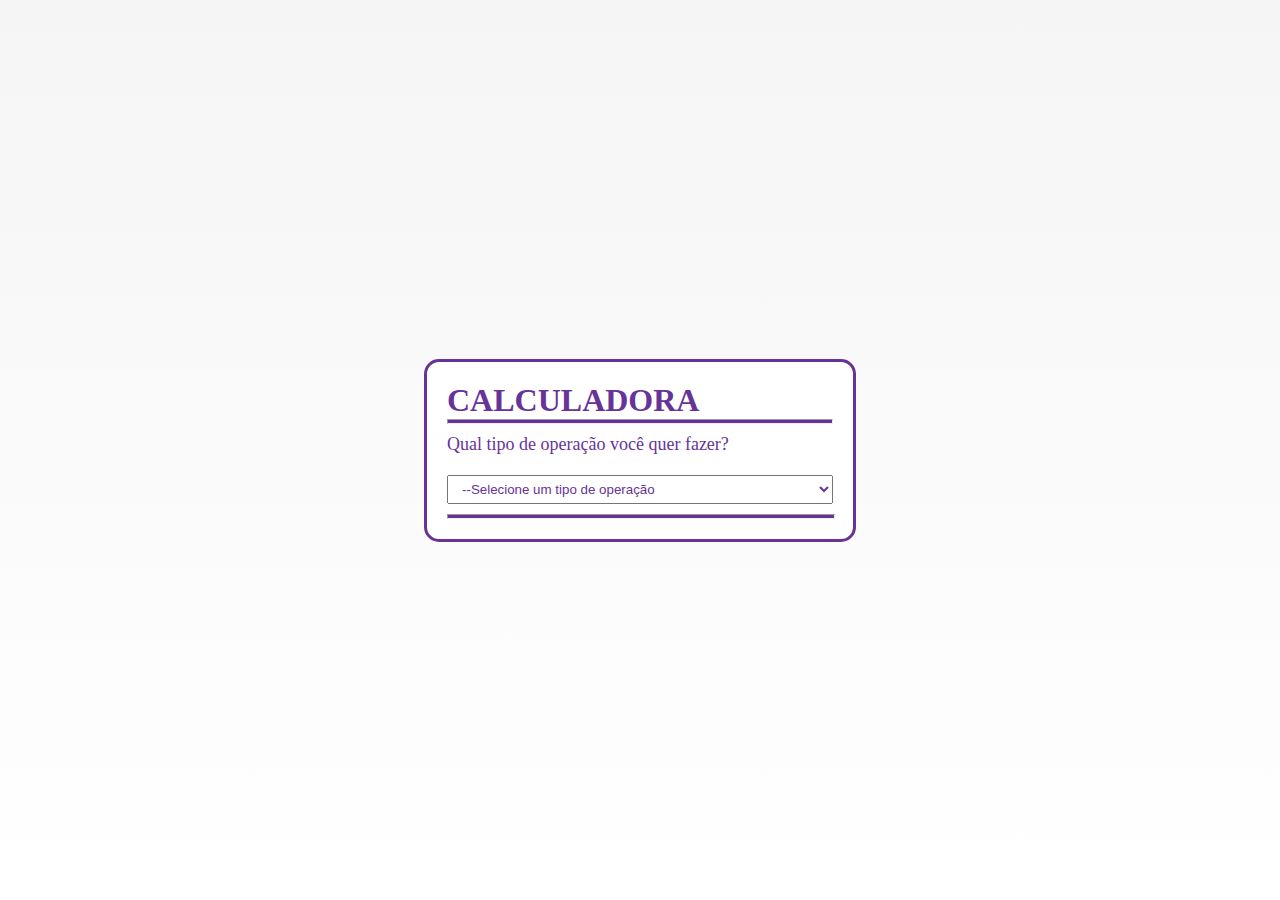
<file: calculator.html>
<!DOCTYPE HTML>
<html lang="pt-br">
	<head>
		<meta charset="UTF-8">
		<meta name="viewport" content="width=device-width, initial-scale=1.0">
		<meta http-equiv="X-UA-Compatible" content="ie=edge">
		<link rel="stylesheet" type="text/css" href="css/style.css" />
		<link rel="stylesheet" type="text/css" href="css/reset.css" />
		<title>Calculadora</title>
	</head>

	<body>
		
		<!-- CALCULADORA -->
		<div class="container">
			<h1>CALCULADORA</h1>
			<hr />

			<!-- ESCOLHA -->
			<div class="escolhaContainer">
				<label> Qual tipo de operação você quer fazer? </label>
				<select class="escolha" onchange="escolha()">
					<option value=""> --Selecione um tipo de operação </option>
					<option value="1"> Operações Básicas </option>
					<option value="2"> Potenciação </option>
					<option value="3"> Radiciação </option>
					<option value="4"> Logarítmo </option>
					<option value="5"> Equação de Primeiro Grau </option>
					<option value="6"> Equação de Segundo Grau </option>
					<option value="7"> Cálculo de coordenadas de uma reta </option>
					<option value="8"> Achar coordenadas de interseção igualando duas funções </option>
				</select>

				<hr />
			</div>

			<!-- OPERAÇÕES BÁSICAS -->
			<div class="default basic">
				<input type="text" class="n1" placeholder="Digite um número" />

				<select id="operacao" class="basicOperation">
					<option value="">--Selecione uma operação</option>
					<option value="1">Subtração</option>
					<option value="2">Adição</option>
					<option value="3">Multiplicação</option>
					<option value="4">Divisão</option>
				</select>
				
				<input type="text" class="n2" placeholder="Digite um número"/>
				<button type="button" class="button" onclick="basicCalc()">Calcular</button>

			<hr />
				<p>Resultado: </p> <input type="text" class="basicTotal" readonly/>
			</div>

			<!-- LOGARÍTMO -->
			<div class="default log">
				<input type="text" class="logaritmando" placeholder="Digite o logaritmando" />
				<input type="text" class="baseLog" placeholder="Digite a base" />

				<button type="button" class="button" onclick="logCalc()"> Calcular </button>

				<p>Resultado: </p> <input type="text" class="logTotal" readonly/>
			</div>

			<!-- Potenciação -->
			<div class="default potenciacao">
				<input type="text" class="powBase" placeholder="Digite a base" />
				<input type="text" class="powExp" placeholder="Digite o expoente" />

				<button type="button" class="button" onclick="powCalc()"> Calcular </button>

				<p>Resultado: </p> <input type="text" class="powTotal" readonly/>
			</div>

			<!-- Radiciação -->
			<div class="default radiciacao">
				<input type="text" class="radicando" placeholder="Digite o radicando" />
				<input type="text" class="indiceRad" placeholder="Digite o índice do radical" />

				<button type="button" class="button" onclick="radCalc()"> Calcular </button>

				<p>Resultado: </p> <input type="text" class="radTotal" readonly/>
			</div>

			<!-- Equação de Primeiro Grau -->
			<div class="default primeiro-grau">
				<p> Tendo em vista que ax + b = 0</p>
				<input type="text" class="PrimeiroGrauA" placeholder="Digite a | a ∈ Z" />
				<input type="text" class="PrimeiroGrauB" placeholder="Digite b | b ∈ Z" />

				<button type="button" class="button" onclick="primeiroGrauCalc()"> Calcular </button>
				<p class="equacaoPrimeiroGrau"> </p>
				<p>Resultado: </p> <input type="text" class="primeiroGrauTotal" readonly/>
			</div>

			<!-- Equação de Segundo Grau -->
			<div class="default segundo-grau">
				<p> Tendo em vista que ax² + bx + c = 0 </p>
				<input type="text" class="segundoGrauA" placeholder="Digite a | a ∈ Z" />
				<input type="text" class="segundoGrauB" placeholder="Digite b | b ∈ Z" />
				<input type="text" class="segundoGrauC" placeholder="Digite c | c ∈ Z" />

				<button type="button" class="button" onclick="segundoGrauCalc()"> Calcular </button>
				<p class="equacaoSegundoGrau"> </p>
				<p>Resultado primeira raiz: </p> <input type="text" class="segundoGrauPrimeira" readonly/>
				<p>Resultado segunda raiz: </p> <input type="text" class="segundoGrauSegunda" readonly/>
			</div>

			<!-- Calculo de Reta -->
			<div class="default retaCalc">
				<p> Quais Valores você sabe? </p>
				<select onchange="selectRetaCalc();" class="retaSelect">
					<option value="">--Selecione uma operação</option>
					<option value="1">Calcular dando o valor de X,A e B</option>
					<option value="2">Calcular dando o valor de Y,A e B</option>
					<option value="3">Calcular dando o valor de X e Y</option>
					<option value="4">Calcular dando o valor de A e B</option>
				</select>

				<!-- Container com valores X, A e B-->
				<div class="default retaXAB">
					<p> Tendo em vista que f(x) = ax + b </p>
					<p> Valor de A: </p>
					<input type="text" class="retaA-XAB" placeholder="Escreva o valor de a" />
					<p> Valor de B: </p>
					<input type="text" class="retaB-XAB" placeholder="Escreva o valor de b" />
					<p> Valor do primeiro x: </p>
					<input type="text" class="retaFirstX" placeholder="Escreva o valor do primeiro x" />
					<p> Valor do segundo x: </p>
					<input type="text" class="retaSecX" placeholder="Escreva o valor do segundo x" />

					<button type="button" class="button" onclick="retaXAB()"> Calcular </button>

					<p class="equacaoRetaXAB"></p>
					<p>Primeira Coordenada: </p> <input type="text" class="answerOneXAB" readonly/>
					<p>Segunda Coordenada: </p> <input type="text" class="answerTwoXAB" readonly/>
				</div>

				<!-- Container com valores Y, A e B-->
				<div class="default retaYAB">
					<p> Tendo em vista que f(x) = ax + b </p>
					<p> Valor de A: </p>
					<input type="text" class="retaA-YAB" placeholder="Escreva o valor de a" />
					<p> Valor de B: </p>
					<input type="text" class="retaB-YAB" placeholder="Escreva o valor de b" />
					<p> Valor do primeiro y: </p>
					<input type="text" class="retaFirstY" placeholder="Escreva o valor do primeiro y" />
					<p> Valor do segundo y: </p>
					<input type="text" class="retaSecY" placeholder="Escreva o valor do segundo y" />

					<button type="button" class="button" onclick="retaYAB()"> Calcular </button>

					<p class="equacaoRetaYAB"></p>
					<p>Primeira Coordenada: </p> <input type="text" class="answerOneYAB" readonly/>
					<p>Segunda Coordenada: </p> <input type="text" class="answerTwoYAB" readonly/>
				</div>

				<!-- Container com valores X e Y-->
				<div class="default retaXY">
					<p> Tendo em vista que f(x) = ax + b </p>

					<p> Valor do primeiro x: </p>
					<input type="text" class="retaFirstX-XY" placeholder="Escreva o valor do primeiro x" />
					<p> Valor do primeiro y: </p>
					<input type="text" class="retaFirstY-XY" placeholder="Escreva o valor do primeiro y" />

					<p> Valor do segundo x: </p>
					<input type="text" class="retaSecX-XY" placeholder="Escreva o valor do segundo x" />
					<p> Valor do segundo y: </p>
					<input type="text" class="retaSecY-XY" placeholder="Escreva o valor do segundo y" />

					<button type="button" class="button" onclick="retaXY()"> Calcular </button>

					<p>Sistema: </p>
					<p class="equacaoRetaXY1"></p>
					<p class="equacaoRetaXY2"></p>

					<p class="valorA-XY"></p>
					<p class="valorB-XY"></p>
					<p class="resultadoRetaXY"></p>
					<p>Primeira Coordenada: </p> <input type="text" class="answerOneXY" readonly/>
					<p>Segunda Coordenada: </p> <input type="text" class="answerTwoXY" readonly/>
				</div>
			</div>
			<div class="default fxgx">
				<p> Qual vai ser o grau da equação? </p>
				<select onchange="selectfxgx();" class="fxgxSelect">
					<option value="">--Selecione uma operação</option>
					<option value="1"> Primeiro grau </option>
					<option value="2">Segundo grau</option>
				</select>

				<div class="default fxgxPrimeiro">
					<p> Tendo em vista que f(x) e g(x) = ax + b e que f(x) = g(x)</p>

					<p> Digite o valor de A em f(x) </p>
					<input type="text" class="fxgx-fxA" placeholder="Escreva o valor de a" />
					<p> Digite o valor de B em f(x) </p>
					<input type="text" class="fxgx-fxB" placeholder="Escreva o valor de b" />
					<p> Digite o valor de A em g(x) </p>
					<input type="text" class="fxgx-gxA" placeholder="Escreva o valor de a" />
					<p> Digite o valor de B em g(x) </p>
					<input type="text" class="fxgx-gxB" placeholder="Escreva o valor de b" />

					<button type="button" class="button" onclick="fxgxPrimeiro()"> Calcular </button>
					<p class="fxgx-equacao"></p>
					<p class="equacaoRetaYAB"></p>
					<p>Primeira Coordenada: </p> <input type="text" class="answerOneYAB" readonly/>
					<p>Segunda Coordenada: </p> <input type="text" class="answerTwoYAB" readonly/>
				</div>

				<div class="default fxgxSegundo">
					Segundo
				</div>
			</div>
		</div>
	</body>
	<script src="script/main.js"> </script>
</html>
</file>
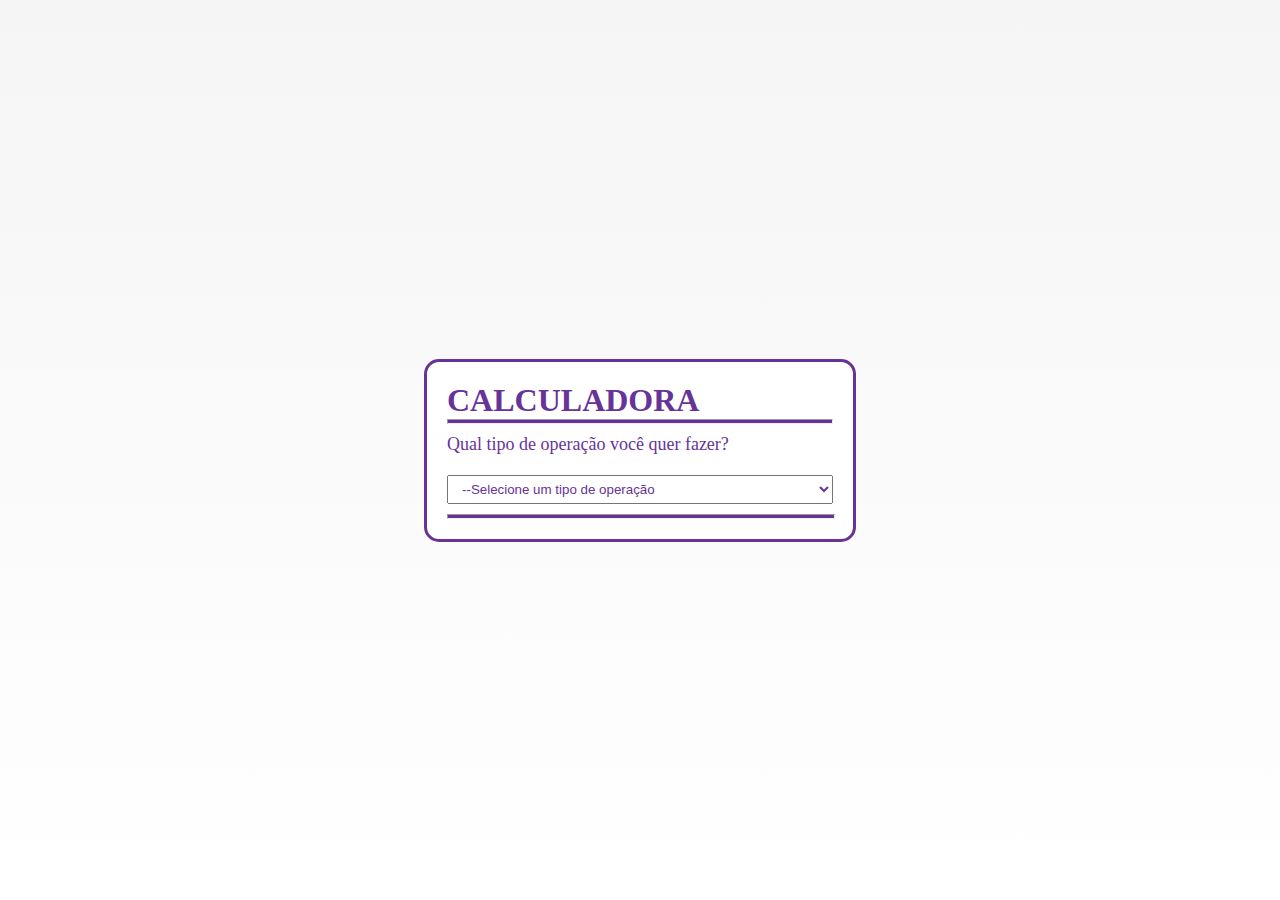
<file: index.html.html>
<!DOCTYPE HTML>
<html lang="pt-br">
	<head>
		<meta charset="UTF-8">
		<meta name="viewport" content="width=device-width, initial-scale=1.0">
		<meta http-equiv="X-UA-Compatible" content="ie=edge">
		<link rel="stylesheet" type="text/css" href="css/style.css" />
		<link rel="stylesheet" type="text/css" href="css/reset.css" />
		<title>Calculadora</title>
	</head>

	<body>
		
		<!-- CALCULADORA -->
		<div class="container">
			<h1>CALCULADORA</h1>
			<hr />

			<!-- ESCOLHA -->
			<div class="escolhaContainer">
				<label> Qual tipo de operação você quer fazer? </label>
				<select class="escolha" onchange="escolha()">
					<option value=""> --Selecione um tipo de operação </option>
					<option value="1"> Operações Básicas </option>
					<option value="2"> Potenciação </option>
					<option value="3"> Radiciação </option>
					<option value="4"> Logarítmo </option>
					<option value="5"> Equação de Primeiro Grau </option>
					<option value="6"> Equação de Segundo Grau </option>
					<option value="7"> Cálculo de coordenadas de uma reta </option>
					<option value="8"> Achar coordenadas de interseção igualando duas funções </option>
				</select>

				<hr />
			</div>

			<!-- OPERAÇÕES BÁSICAS -->
			<div class="default basic">
				<input type="text" class="n1" placeholder="Digite um número" />

				<select id="operacao" class="basicOperation">
					<option value="">--Selecione uma operação</option>
					<option value="1">Subtração</option>
					<option value="2">Adição</option>
					<option value="3">Multiplicação</option>
					<option value="4">Divisão</option>
				</select>
				
				<input type="text" class="n2" placeholder="Digite um número"/>
				<button type="button" class="button" onclick="basicCalc()">Calcular</button>

			<hr />
				<p>Resultado: </p> <input type="text" class="basicTotal" readonly/>
			</div>

			<!-- LOGARÍTMO -->
			<div class="default log">
				<input type="text" class="logaritmando" placeholder="Digite o logaritmando" />
				<input type="text" class="baseLog" placeholder="Digite a base" />

				<button type="button" class="button" onclick="logCalc()"> Calcular </button>

				<p>Resultado: </p> <input type="text" class="logTotal" readonly/>
			</div>

			<!-- Potenciação -->
			<div class="default potenciacao">
				<input type="text" class="powBase" placeholder="Digite a base" />
				<input type="text" class="powExp" placeholder="Digite o expoente" />

				<button type="button" class="button" onclick="powCalc()"> Calcular </button>

				<p>Resultado: </p> <input type="text" class="powTotal" readonly/>
			</div>

			<!-- Radiciação -->
			<div class="default radiciacao">
				<input type="text" class="radicando" placeholder="Digite o radicando" />
				<input type="text" class="indiceRad" placeholder="Digite o índice do radical" />

				<button type="button" class="button" onclick="radCalc()"> Calcular </button>

				<p>Resultado: </p> <input type="text" class="radTotal" readonly/>
			</div>

			<!-- Equação de Primeiro Grau -->
			<div class="default primeiro-grau">
				<p> Tendo em vista que ax + b = 0</p>
				<input type="text" class="PrimeiroGrauA" placeholder="Digite a | a ∈ Z" />
				<input type="text" class="PrimeiroGrauB" placeholder="Digite b | b ∈ Z" />

				<button type="button" class="button" onclick="primeiroGrauCalc()"> Calcular </button>
				<p class="equacaoPrimeiroGrau"> </p>
				<p>Resultado: </p> <input type="text" class="primeiroGrauTotal" readonly/>
			</div>

			<!-- Equação de Segundo Grau -->
			<div class="default segundo-grau">
				<p> Tendo em vista que ax² + bx + c = 0 </p>
				<input type="text" class="segundoGrauA" placeholder="Digite a | a ∈ Z" />
				<input type="text" class="segundoGrauB" placeholder="Digite b | b ∈ Z" />
				<input type="text" class="segundoGrauC" placeholder="Digite c | c ∈ Z" />

				<button type="button" class="button" onclick="segundoGrauCalc()"> Calcular </button>
				<p class="equacaoSegundoGrau"> </p>
				<p>Resultado primeira raiz: </p> <input type="text" class="segundoGrauPrimeira" readonly/>
				<p>Resultado segunda raiz: </p> <input type="text" class="segundoGrauSegunda" readonly/>
			</div>

			<!-- Calculo de Reta -->
			<div class="default retaCalc">
				<p> Quais Valores você sabe? </p>
				<select onchange="selectRetaCalc();" class="retaSelect">
					<option value="">--Selecione uma operação</option>
					<option value="1">Calcular dando o valor de X,A e B</option>
					<option value="2">Calcular dando o valor de Y,A e B</option>
					<option value="3">Calcular dando o valor de X e Y</option>
					<option value="4">Calcular dando o valor de A e B</option>
				</select>

				<!-- Container com valores X, A e B-->
				<div class="default retaXAB">
					<p> Tendo em vista que f(x) = ax + b </p>
					<p> Valor de A: </p>
					<input type="text" class="retaA-XAB" placeholder="Escreva o valor de a" />
					<p> Valor de B: </p>
					<input type="text" class="retaB-XAB" placeholder="Escreva o valor de b" />
					<p> Valor do primeiro x: </p>
					<input type="text" class="retaFirstX" placeholder="Escreva o valor do primeiro x" />
					<p> Valor do segundo x: </p>
					<input type="text" class="retaSecX" placeholder="Escreva o valor do segundo x" />

					<button type="button" class="button" onclick="retaXAB()"> Calcular </button>

					<p class="equacaoRetaXAB"></p>
					<p>Primeira Coordenada: </p> <input type="text" class="answerOneXAB" readonly/>
					<p>Segunda Coordenada: </p> <input type="text" class="answerTwoXAB" readonly/>
				</div>

				<!-- Container com valores Y, A e B-->
				<div class="default retaYAB">
					<p> Tendo em vista que f(x) = ax + b </p>
					<p> Valor de A: </p>
					<input type="text" class="retaA-YAB" placeholder="Escreva o valor de a" />
					<p> Valor de B: </p>
					<input type="text" class="retaB-YAB" placeholder="Escreva o valor de b" />
					<p> Valor do primeiro y: </p>
					<input type="text" class="retaFirstY" placeholder="Escreva o valor do primeiro y" />
					<p> Valor do segundo y: </p>
					<input type="text" class="retaSecY" placeholder="Escreva o valor do segundo y" />

					<button type="button" class="button" onclick="retaYAB()"> Calcular </button>

					<p class="equacaoRetaYAB"></p>
					<p>Primeira Coordenada: </p> <input type="text" class="answerOneYAB" readonly/>
					<p>Segunda Coordenada: </p> <input type="text" class="answerTwoYAB" readonly/>
				</div>

				<!-- Container com valores X e Y-->
				<div class="default retaXY">
					<p> Tendo em vista que f(x) = ax + b </p>

					<p> Valor do primeiro x: </p>
					<input type="text" class="retaFirstX-XY" placeholder="Escreva o valor do primeiro x" />
					<p> Valor do primeiro y: </p>
					<input type="text" class="retaFirstY-XY" placeholder="Escreva o valor do primeiro y" />

					<p> Valor do segundo x: </p>
					<input type="text" class="retaSecX-XY" placeholder="Escreva o valor do segundo x" />
					<p> Valor do segundo y: </p>
					<input type="text" class="retaSecY-XY" placeholder="Escreva o valor do segundo y" />

					<button type="button" class="button" onclick="retaXY()"> Calcular </button>

					<p>Sistema: </p>
					<p class="equacaoRetaXY1"></p>
					<p class="equacaoRetaXY2"></p>

					<p class="valorA-XY"></p>
					<p class="valorB-XY"></p>
					<p class="resultadoRetaXY"></p>
					<p>Primeira Coordenada: </p> <input type="text" class="answerOneXY" readonly/>
					<p>Segunda Coordenada: </p> <input type="text" class="answerTwoXY" readonly/>
				</div>
			</div>
			<div class="default fxgx">
				<p> Qual vai ser o grau da equação? </p>
				<select onchange="selectfxgx();" class="fxgxSelect">
					<option value="">--Selecione uma operação</option>
					<option value="1"> Primeiro grau </option>
					<option value="2">Segundo grau</option>
				</select>

				<div class="default fxgxPrimeiro">
					<p> Tendo em vista que f(x) e g(x) = ax + b e que f(x) = g(x)</p>

					<p> Digite o valor de A em f(x) </p>
					<input type="text" class="fxgx-fxA" placeholder="Escreva o valor de a" />
					<p> Digite o valor de B em f(x) </p>
					<input type="text" class="fxgx-fxB" placeholder="Escreva o valor de b" />
					<p> Digite o valor de A em g(x) </p>
					<input type="text" class="fxgx-gxA" placeholder="Escreva o valor de a" />
					<p> Digite o valor de B em g(x) </p>
					<input type="text" class="fxgx-gxB" placeholder="Escreva o valor de b" />

					<button type="button" class="button" onclick="fxgxPrimeiro()"> Calcular </button>
					<p class="fxgx-equacao"></p>
					<p class="equacaoRetaYAB"></p>
					<p>Coordenada: </p> <input type="text" class="answerfxgxPrimeiro" readonly/>
					
				</div>

				<div class="default fxgxSegundo">
					Segundo
				</div>
			</div>
		</div>
	</body>
	<script src="script/main.js"> </script>
</html>
</file>
<file: css/style.css>
/* CALCULADORA */
body{
    align-items: center;
    background-image: linear-gradient(to top, white, #F5F5F5);
    display: flex;
    justify-content: center;
}
.container{
    background-color: white;
    border: 3px solid rebeccapurple;
    border-radius: 15px;
    color: rebeccapurple;
    padding: 20px;
}

.container hr{
    background-color: rebeccapurple;
    height: 3px;
}

.container h1 {
    color: rebeccapurple;
}

.container label {
    color: rebeccapurple;
    font-size: 18px;
}

.container input,select,button,label {
    margin: 10px 0;
}

.container input {
    color: rebeccapurple;
    cursor: text;
    border: 1px solid #ccc;
    border-radius: 5px;
    padding: 5px 10px;
}

.container select {
    color: rebeccapurple;
    padding: 5px 10px;
}

.container button {
    align-items: center;
    background-color: rebeccapurple;
    border: none;
    border-radius: 5px;
    color: white;
    cursor: pointer;
    justify-content: center;
    outline: rebeccapurple;
    padding: 10px 0;
    text-align: center;
    transition: .2s ease-in-out;
}

.container button:active{
    transform: translatey(5px);
}

/* ESCOLHA */

.escolhaContainer {
    display: flex;
    flex-direction: column;
}

.escolhaContainer > hr {
    width: 100%;
}

/* OPERAÇÕES BÁSICAS */

.default{
    display: none;
    flex-direction: column;
    outline: rebeccapurple;
}



.default p {
    color: rebeccapurple;
    font-size: 16px;
    font-weight: bold;
    margin-top: 10px;
}

@media (max-width: 768px) {
    .container{
        width: 80%;
    }
}
</file>
